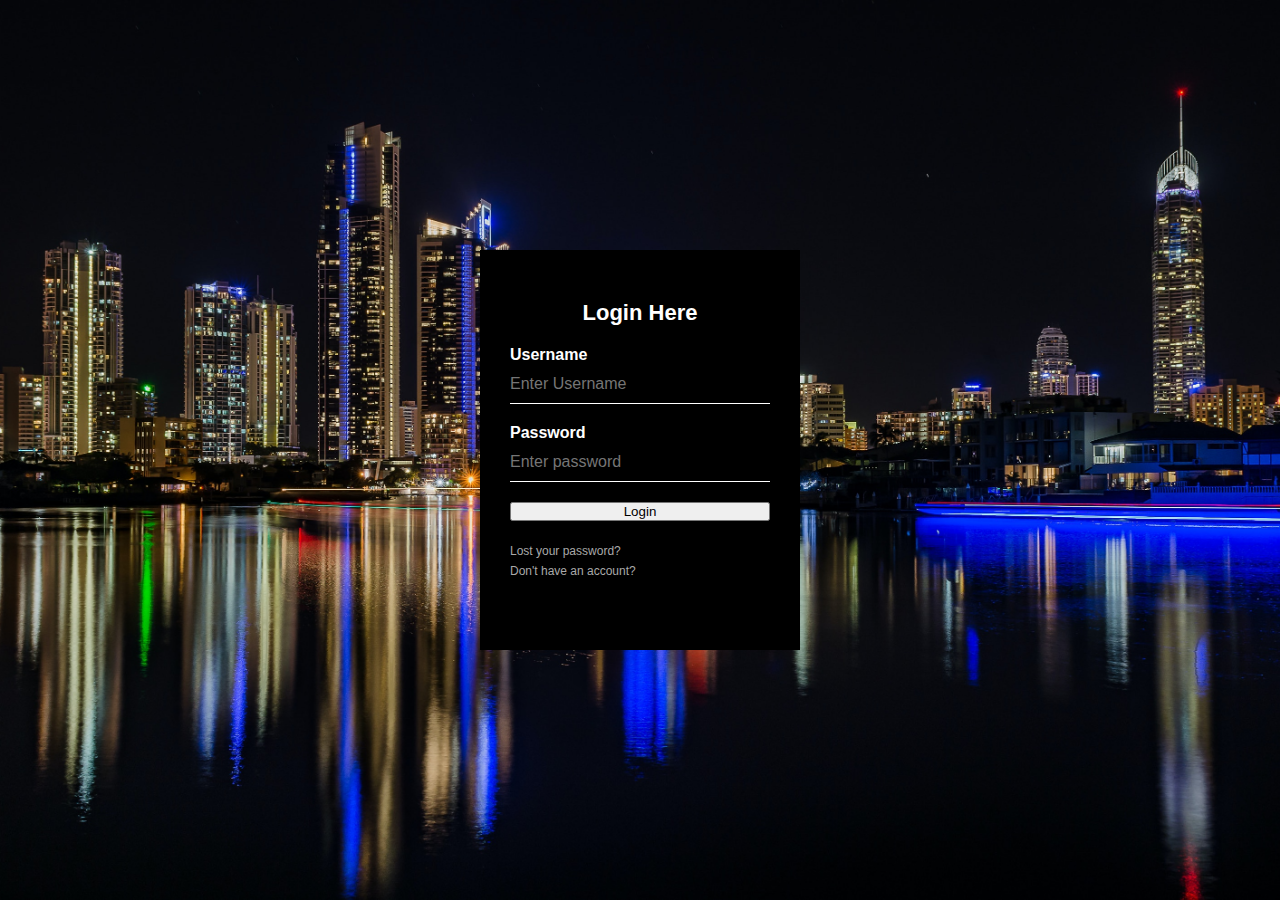
<file: mstc/login.html>
<html lang = "en">
    <head>
        <meta charset="UTF-8">
        <title>
            MSTC Student Login 
        </title>
        <link rel = "stylesheet" type="text/css" href="style.css">
        <body>
            <div class="loginbox">    
               
                
                <h1>Login Here</h1>
                <form>
                    <p>
                       Username 
                    </p>
                    <input type="text" name="" placeholder="Enter Username">
                    <p>Password</p>
                    <input type="password" name="" placeholder="Enter password">
                    <input type="submit" name="" value="Login">
                    <a href="#">Lost your password?</a>
                    <br>
                    <a href="signup.html" > Don't have an account?</a>
                </form>
            
            
            </div>
            </body>
            </head>
            </html>
</file>
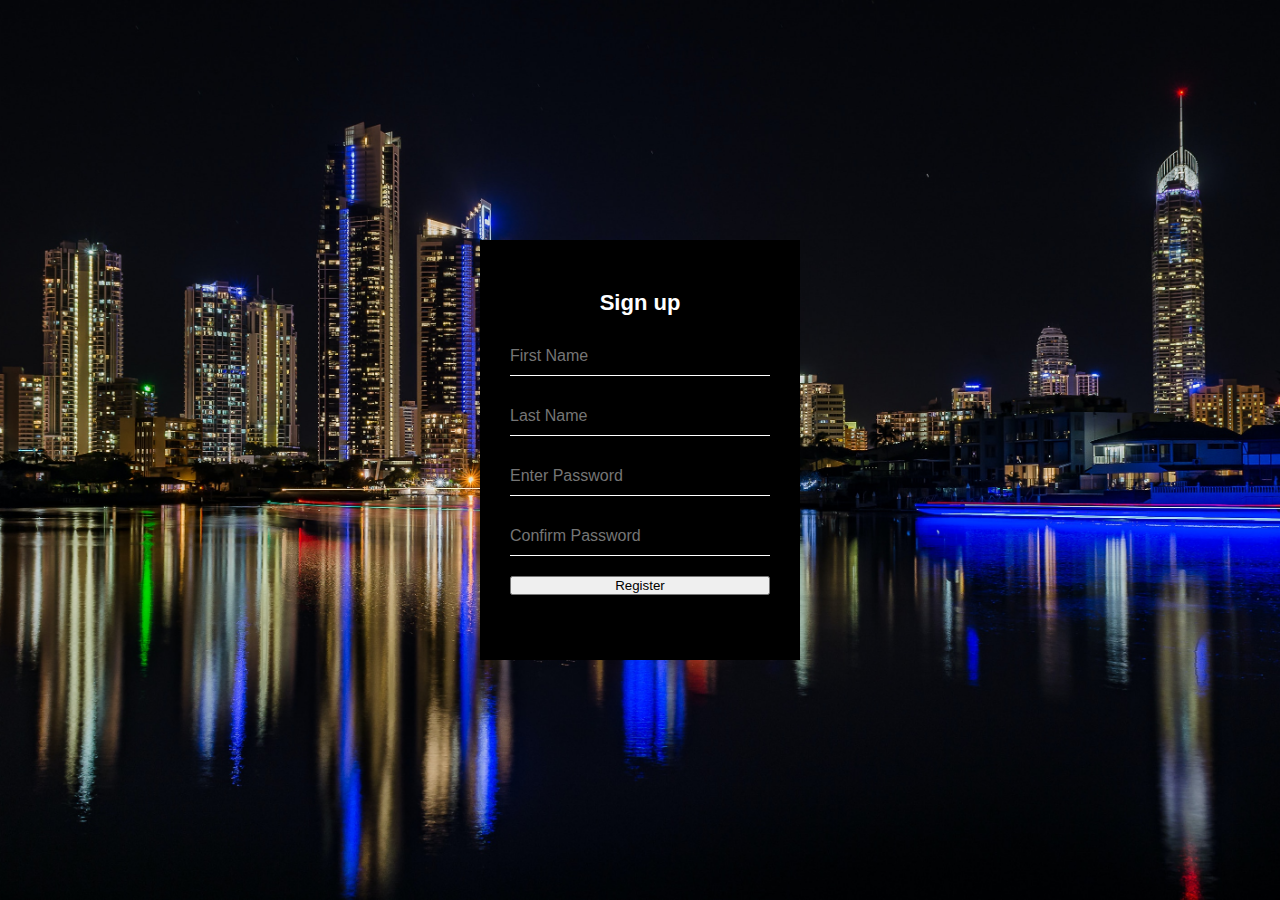
<file: mstc/signup.html>
<html lang = "en">
    <head>
        <meta charset="UTF-8">
        <title>
            MSTC Student Register
        </title>
        <link rel = "stylesheet" type="text/css" href="style.css">
        <body>
            <div class="signup"> 
            <form id='register' class='input-group-register'>
                <h1> Sign up</h1>
                <input type='text'class='input-field'placeholder='First Name' required>
                <input type='text'class='input-field'placeholder='Last Name ' required>
                
                <input type='password'class='input-field'placeholder='Enter Password' required>
                <input type='password'class='input-field'placeholder='Confirm Password' required>
                <br>
               
                <input type="submit" name="" value="Register">

                </form>
            </div>
            
            </body>
            </head>
            </html>
</file>
<file: mstc/style.css>
body{
    margin: 0;
    padding: 0;
    background : url(user-solid.svg);
    background-size: cover;
    background-position: center;
    font-family: sans-serif;
    background-image: url('pexels-carlos-camino-2208902.jpg');


}


*
{
    margin: 0;
    padding: 0;
    box-sizing: border-box;
}
.full-page
{
    height: 100%;
	width: 100%;
	background-image: linear-gradient(rgba(0,0,0,0.4),rgba(0,0,0,0.4)),url(images/bg-2.jpg);
	background-position: center;
	background-size: cover;
	position: absolute;
}
.navbar
{
    display: flex;
    align-items: center;
    padding: 20px;
    padding-left: 50px;
    padding-right: 30px;
    padding-top: 50px;
}
nav
{
    flex: 1;
    text-align: right;
}
nav ul 
{
    display: inline-block;
    list-style: none;
}
nav ul li
{
    display: inline-block;
    margin-right: 70px;
}
nav ul li a
{
    text-decoration: none;
    font-size: 20px;
    color: white;
    font-family: sans-serif;
}
nav ul li button
{
    font-size: 20px;
    color: white;
    outline: none;
    border: none;
    background: transparent;
    cursor: pointer;
    font-family: sans-serif;
}
nav ul li button:hover
{
    color: aqua;
}
nav ul li a:hover
{
    color: aqua;
}
a
{
    text-decoration: none;
    color: palevioletred;
    font-size: 28px;
}

.loginbox{
    width: 320px;
    height: 400px;
    background: #000;
    color: #fff;
    top: 50%;
    left: 50%;
    position: absolute;
    transform: translate(-50%,-50%);
    box-sizing:border-box;
    padding: 50px 30px;

}



h1{
    margin: 0;
    padding: 0 0 20px;
    text-align: center;
    font-size:  22px; 
    color: #fff;
}

.loginbox p{
    margin: 0;
    padding: 0;
    font-weight: bold;

}

.loginbox input{
    width: 100%;
    margin-bottom: 20px;
}

.loginbox input[ type = "text"], input[type="password"]
{
    border: none;
    border-bottom: 1px solid #fff;
    background:transparent ;
    outline: none;
    height: 40px;
    color: #fff;
    font-size: 16px;

}

.loginbox input[type =" submit"]
{
    border: none;
    outline: none;
    height: 40px;
    background: #fb2525;
    color: #fff;
    font-size: 18px;
    border-radius: 20px;
}

.loginbox input[type ="submit"]:hover
{
    cursor: pointer;
    background: #ffc107;
    color: #000;

}

.loginbox a{
    text-decoration: none;
    font-size: 12px;
    line-height: 20px;
    color: darkgrey;

}


.signup {
    width: 320px;
    height: 420px;
    background: #000;
    color: #fff;
    top: 50%;
    left: 50%;
    position: absolute;
    transform: translate(-50%,-50%);
    box-sizing:border-box;
    padding: 50px 30px;

}



h1{
    margin: 0;
    padding: 0 0 20px;
    text-align: center;
    font-size:  22px; 
}

.signup p{
    margin: 0;
    padding: 0;
    font-weight: bold;

}

.signup input{
    width: 100%;
    margin-bottom: 20px;
}

.signup input[ type = "text"], input[type="password"]
{
    border: none;
    border-bottom: 1px solid #fff;
    background:transparent ;
    outline: none;
    height: 40px;
    color: #fff;
    font-size: 16px;


}

.signup input[ type = "text"]
{
    border: none;
    border-bottom: 1px solid #fff;
    background:transparent ;
    outline: none;
    height: 40px;
    color: #fff;
    font-size: 16px;

}
.signup input[type =" submit"]
{
    border: none;
    outline: none;
    height: 40px;
    background: #fb2525;
    color: #fff;
    font-size: 18px;
    border-radius: 20px;
}

.signup input[type ="submit"]:hover
{
    cursor: pointer;
    background: #ffc107;
    color: #000;

}

.signup a{
    text-decoration: none;
    font-size: 12px;
    line-height: 20px;
    color: darkgrey;

}
.signup a{
    text-decoration: none;
    font-size: 12px;
    line-height: 20px;
    color: darkgrey;

}
</file>
